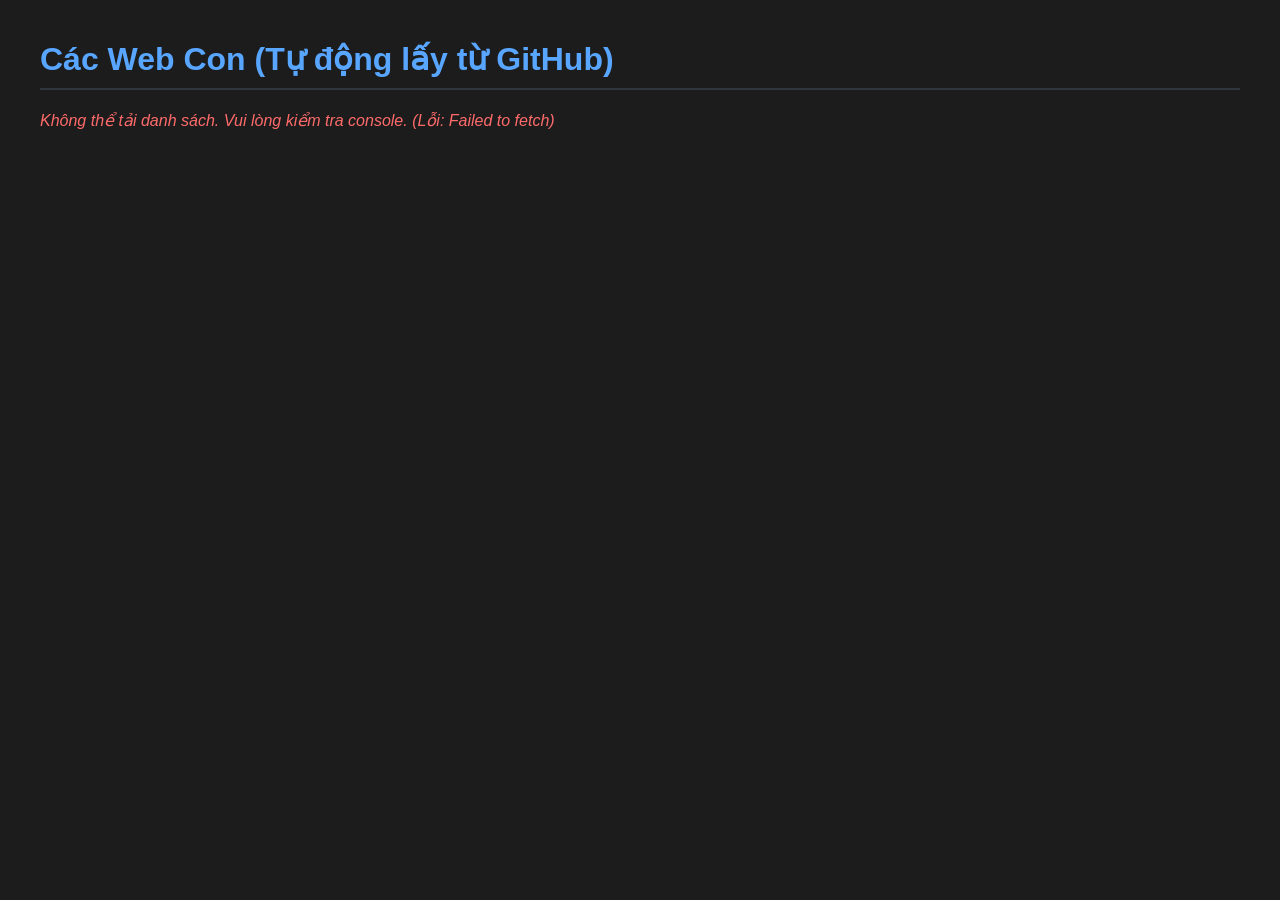
<file: index.html>
<!DOCTYPE html>
<html lang="vi">
<head>
    <meta charset="UTF-8">
    <meta name="viewport" content="width=device-width, initial-scale=1.0">
    <title>Danh sách các Web Con Tự Động</title>
    <style>
        body {
            font-family: Arial, sans-serif;
            margin: 40px;
            background-color: #1c1c1c;
            color: #f0f0f0;
        }
        h1 {
            color: #58a6ff;
            border-bottom: 2px solid #30363d;
            padding-bottom: 10px;
        }
        #container {
            display: grid;
            /* Tạo grid 2 cột, có thể điều chỉnh */
            grid-template-columns: repeat(auto-fill, minmax(250px, 1fr)); 
            gap: 20px;
            padding-top: 10px;
        }
        .card {
            background-color: #2d2d2d;
            border-radius: 8px;
            box-shadow: 0 4px 8px rgba(0, 0, 0, 0.2);
            transition: transform 0.3s, box-shadow 0.3s;
            overflow: hidden;
            text-align: center;
        }
        .card:hover {
            transform: translateY(-5px);
            box-shadow: 0 8px 16px rgba(0, 0, 0, 0.4);
        }
        .card a {
            display: block;
            padding: 20px;
            text-decoration: none;
            color: #90d381;
            font-size: 1.3em;
            font-weight: bold;
        }
        .card a:hover {
            color: #72cc62;
        }
        .loading {
            color: #58a6ff;
            font-style: italic;
        }
    </style>
</head>
<body>
    <h1>Các Web Con (Tự động lấy từ GitHub)</h1>
    <p class="loading" id="status-message">Đang tải danh sách thư mục...</p>
    <div id="container">
        </div>

    <script>
        // Cấu hình: Thay thế bằng thông tin của bạn
        const USERNAME = 'thanhduy623'; // Tên người dùng GitHub
        const REPO_NAME = 'complex-web'; // Tên kho lưu trữ của bạn (tôi giả định là complex-web)
        const GITHUB_API_URL = `https://api.github.com/repos/${USERNAME}/${REPO_NAME}/contents`;

        const container = document.getElementById('container');
        const statusMessage = document.getElementById('status-message');

        async function fetchFolders() {
            try {
                const response = await fetch(GITHUB_API_URL);
                if (!response.ok) {
                    throw new Error(`Lỗi HTTP: ${response.status}`);
                }
                const contents = await response.json();

                // Lọc chỉ lấy các mục có type là 'dir' (thư mục)
                const folders = contents.filter(item => item.type === 'dir');

                if (folders.length === 0) {
                    statusMessage.textContent = "Không tìm thấy thư mục web con nào.";
                    return;
                }

                // Xóa thông báo tải
                statusMessage.style.display = 'none';

                // Tạo Card cho từng thư mục
                folders.forEach(folder => {
                    // Tạo đường dẫn tương đối để hoạt động với GitHub Pages
                    const folderPath = `./${folder.name}/`; 

                    const card = document.createElement('div');
                    card.className = 'card';
                    
                    const link = document.createElement('a');
                    link.href = folderPath;
                    link.textContent = folder.name; // Hiển thị tên thư mục

                    card.appendChild(link);
                    container.appendChild(card);
                });

            } catch (error) {
                console.error("Lỗi khi tải nội dung repo:", error);
                statusMessage.textContent = `Không thể tải danh sách. Vui lòng kiểm tra console. (Lỗi: ${error.message})`;
                statusMessage.style.color = '#ff6b6b'; // Màu đỏ cho lỗi
            }
        }

        fetchFolders();
    </script>
</body>
</html>
</file>
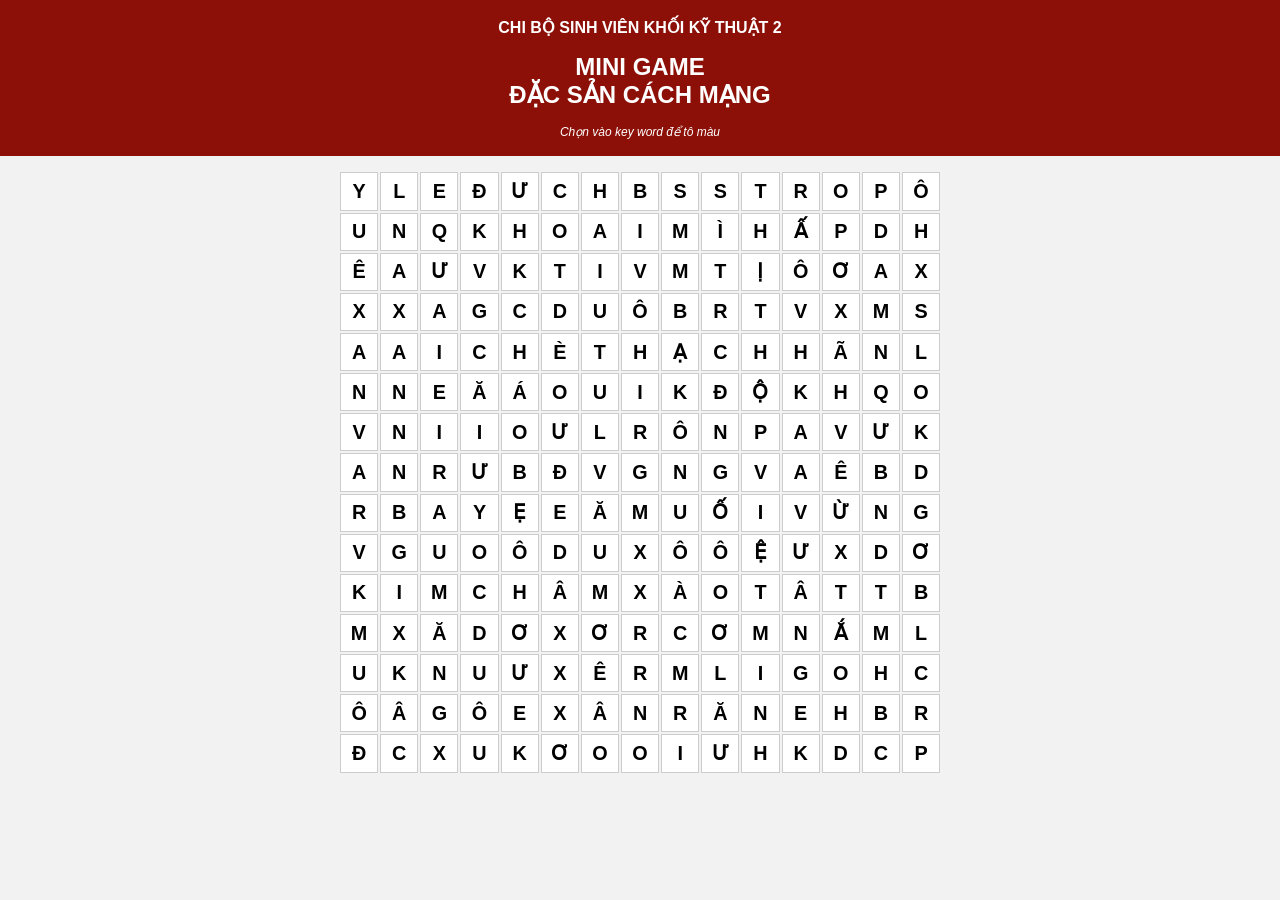
<file: DacSanCachMang/index.html>
<!DOCTYPE html>
<html lang="vi">

<head>
    <meta charset="UTF-8">
    <meta name="viewport" content="width=device-width, initial-scale=1.0">
    <title>Đặc Sản Cách Mạng - Ô Chữ</title>
    <link rel="stylesheet" href="style.css">
</head>

<body>
    <header>
        <h2>CHI BỘ SINH VIÊN KHỐI KỸ THUẬT 2</h2>
        <h1>MINI GAME <br>ĐẶC SẢN CÁCH MẠNG</h1>
        <p class="note">Chọn vào key word để tô màu</p>
    </header>

    <main>
        <div id="crossword"></div>
    </main>

    <div id="popup" class="popup hidden">
        <div class="popup-content">
            <h2>🎉 Chúc mừng! 🎉</h2>
            <p>Bạn đã hoàn thành tất cả key!</p>
            <p id="time-finish"></p>
            <p id="time-stamp"></p>
            <button onclick="closePopup()">Đóng</button>
        </div>
    </div>

    <script src="script.js"></script>
</body>

</html>
</file>
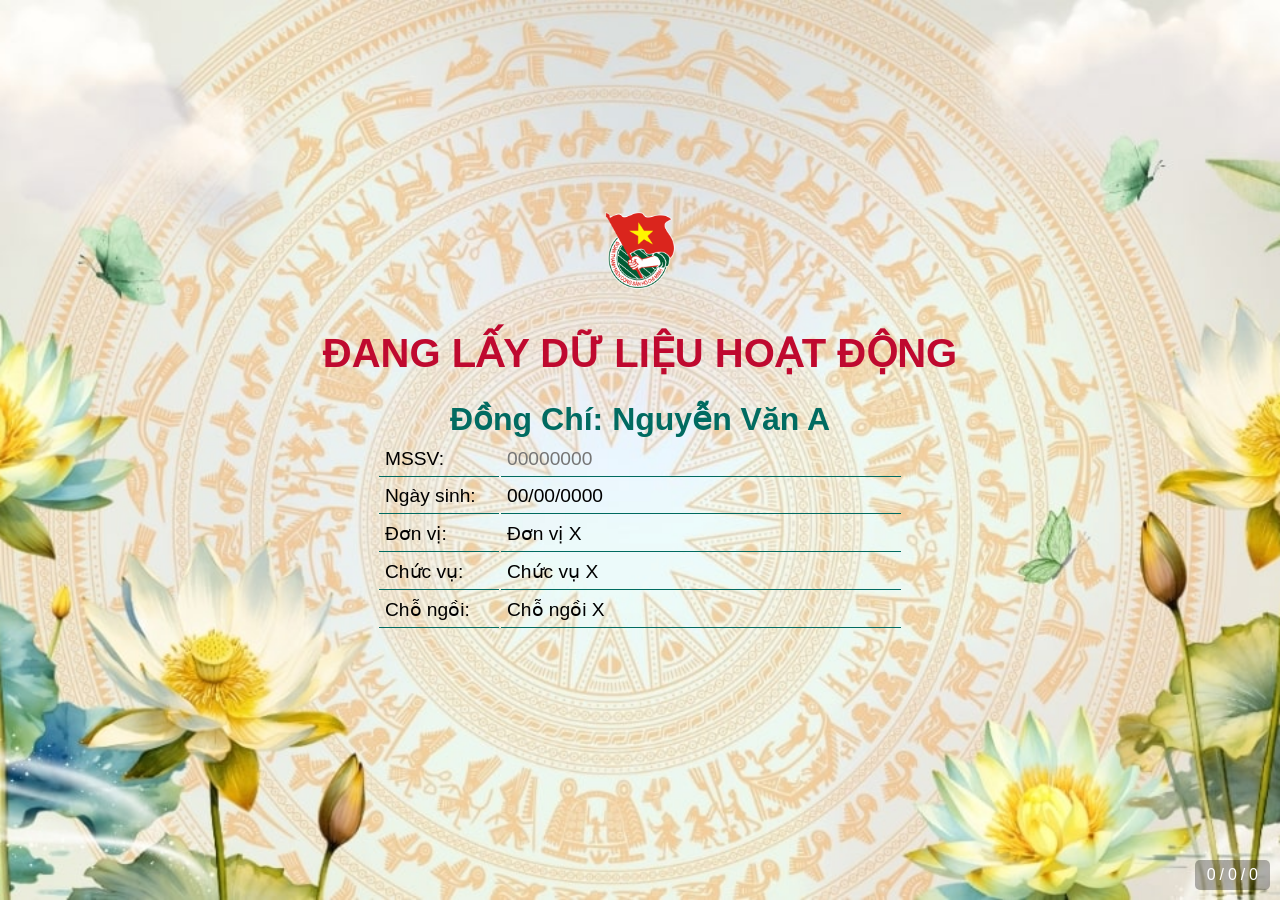
<file: DiemDanh/index.html>
<!DOCTYPE html>
<html lang="vi">

<head>
    <meta charset="UTF-8">
    <meta name="viewport" content="width=device-width, initial-scale=1.0">
    <title>Điểm danh</title>
    <link rel="stylesheet" href="style.css">
</head>

<body>
    <img id="logo" class="logo" src="./logo-doan.png" alt="Logo tổ chức">
    <h3 id="name-up" class="primary upper"></h3>
    <h3 id="name-current" class="primary upper"></h3>

    <h2 id="event-type" class="secondary upper"></h2>
    <h1 id="event-name" class="secondary upper">ĐANG LẤY DỮ LIỆU HOẠT ĐỘNG</h1>


    <table>
        <tr style="display: flex;">
            <h2 id="name" class="primary capitalize">Đồng chí: Nguyễn Văn A</h2>
        </tr>
        <tr>
            <td class="tag-name">MSSV:</td>
            <td><input type="text" name="" id="mssv" placeholder="00000000"></td>
        </tr>
        <tr>
            <td class="tag-name">Ngày sinh:</td>
            <td id="birthday">00/00/0000</td>
        </tr>
        <tr>
            <td class="tag-name">Đơn vị:</td>
            <td id="faculty">Đơn vị X</td>
        </tr>
        <tr>
            <td class="tag-name">Chức vụ:</td>
            <td id="position">Chức vụ X</td>
        </tr>
        <tr>
            <td class="tag-name">Chỗ ngồi:</td>
            <td id="location">Chỗ ngồi X</td>
        </tr>
    </table>

    <p id="event-date"></p>

    <div class="check-sum">
        <span id="sum-success">0</span>
        <span>/</span>
        <span id="sum-error">0</span>
        <span>/</span>
        <span id="sum-total">0</span>
    </div>

    <script src="script.js"></script>
</body>

</html>
</file>
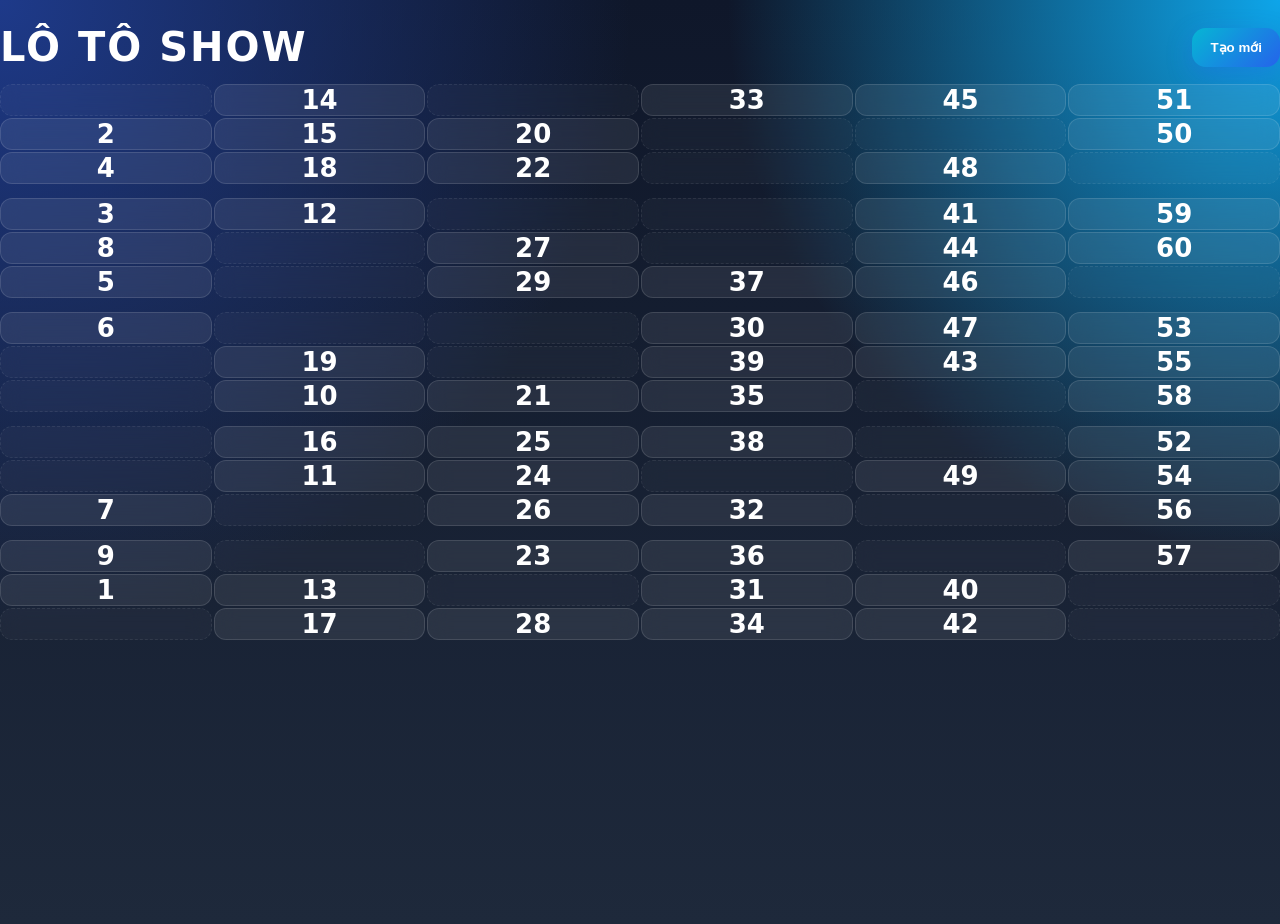
<file: LoToShow/index.html>
<!DOCTYPE html>
<html lang="vi">
<head>
    <meta charset="UTF-8">
    <meta name="viewport" content="width=device-width, initial-scale=1.0">
    <title>Lô Tô Show</title>

    <link rel="stylesheet" href="style.css">
</head>
<body>

    <div class="container">

        <div class="header">
            <h1>LÔ TÔ SHOW</h1>

            <button id="btnTaoMoi">
                Tạo mới
            </button>
        </div>

        <div id="bangLoTo" class="bang-lo-to"></div>

    </div>

    <!-- popup chiến thắng -->
    <div id="popupChienThang" class="popup-an">
        <div class="popup-content">

            <h2>!!!! KINH !!!!</h2>

            <p>Bạn đã hoàn thành hàng:</p>

            <div id="daySoChienThang" class="day-so"></div>

            <button id="btnDongPopup">
                Đóng
            </button>

        </div>
    </div>


    <!-- Popup xác nhận tạo mới -->
    <div id="popupXacNhan" class="popup-an">
        <div class="popup-content">

            <h2>TẠO MỚI</h2>

            <p>
                Bạn có chắc chắn muốn tạo ván chơi mới?
            </p>

            <div class="popup-action">

                <button
                    id="btnHuyTaoMoi"
                    class="btn-phu"
                >
                    Huỷ
                </button>

                <button
                    id="btnXacNhanTaoMoi"
                >
                    Xác nhận
                </button>

            </div>

        </div>
    </div>

    <!-- Âm thanh -->
    <audio id="soundGanThang" src="sounding_1.mp3"></audio>
    <audio id="soundChienThang" src="sounding_2.mp3"></audio>

    <script src="script.js"></script>

</body>
</html>
</file>
<file: DacSanCachMang/style.css>
body {
    font-family: Arial, sans-serif;
    text-align: center;
    margin: 0;
    background: #f2f2f2;
    height: 100vh;
    display: flex;
    flex-direction: column;
}

header {
    padding: 5px;
    background: #8C1007;
    color: white;
    flex-shrink: 0;
}

h1 {
    font-size: 24px;
}

h2 {
    font-size: 16px;
}

.note {
    font-style: italic;
    font-size: 12px;
}

/* Bảng ô chữ */
#crossword {
    flex: 1;
    display: grid;
    grid-template-columns: repeat(15, 1fr);
    grid-template-rows: repeat(15, 1fr);

    /* Ô chữ vừa gọn trong màn hình */
    width: min(95vw, 95vh);
    /* không tràn ngang hoặc dọc */
    height: min(95vw, 95vh);
    /* luôn vuông */

    max-width: 600px;
    /* không quá to trên PC */
    max-height: 600px;
    /* không quá to trên PC */

    min-width: 280px;
    /* không quá nhỏ trên điện thoại */
    min-height: 280px;

    margin: 16px auto;
    gap: 2px;
}

.cell {
    border: 1px solid #ccc;
    background: white;
    font-weight: bold;
    display: flex;
    align-items: center;
    justify-content: center;

    font-size: clamp(10px, 2.2vmin, 20px);
    /* chữ co giãn mượt */
    cursor: pointer;
    user-select: none;
    aspect-ratio: 1/1;
}

.cell.highlight {
    background: #ffeb3b;
}

.cell.found {
    background: #CD5656;
    color: white;
}

/* Popup */
.popup {
    position: fixed;
    top: 0;
    left: 0;
    width: 100%;
    height: 100%;
    background: rgba(0, 0, 0, 0.6);
    display: flex;
    align-items: center;
    justify-content: center;
}

.popup.hidden {
    display: none;
}

.popup-content {
    background: white;
    padding: 20px;
    border-radius: 10px;
    max-width: 80%;
}
</file>
<file: DiemDanh/style.css>
:root {
    --color-primary: #016B61;
    --color-secondary: #BF092F;
}

* {
    padding: 0;
    margin: 0;
    box-sizing: border-box;
    font-size: 1rem;
}

body {
    width: 100%;
    height: 100vh;
    display: flex;

    flex-direction: column;
    justify-content: center;
    align-items: center;

    background-image: url("./background.png");
    background-position: center;
    background-size: cover;
    background-repeat: no-repeat;
    text-align: center;

    font-family: Arial, sans-serif;
}

.logo {
    height: 80px;
    margin-bottom: 0.5rem;
}

h1 {
    font-size: 2.5rem;
    margin-bottom: 1.5rem;
}

h2 {
    font-size: 2rem;
}

h3 {
    font-size: 1.2rem;
}

p {
    font-size: 1.2rem;
}

td {
    font-size: 1.2rem;
    width: 400px;
    text-align: left;
    border-bottom: 1px solid var(--color-primary);
    padding: 6px;
}


/* INPUT */
input {
    border: none;
    background: transparent;
    outline: none;
    box-shadow: none;
    color: inherit;
    font: inherit;
    padding: 0;
    margin: 0;
    width: auto;
    display: inline;
    cursor: text;
    caret-color: transparent;
}

/* Giữ nguyên phần còn lại */
input:hover,
input:focus,
input:active {
    border: none;
    background: transparent;
    outline: none;
    box-shadow: none;
}

input::selection {
    background: transparent;
}




/* CUSTOM */

.primary {
    color: var(--color-primary);
}

.secondary {
    color: var(--color-secondary);
}

.upper {
    text-transform: uppercase;
}

.lower {
    text-transform: lowercase;
}

.capitalize {
    text-transform: capitalize;
}

.check-sum {
    position: fixed;
    bottom: 10px;
    right: 10px;
    background-color: rgba(0, 0, 0, 0.3);
    color: white;
    padding: 6px 12px;
    border-radius: 5px;
    font-size: 14px;
    font-family: sans-serif;
    z-index: 9999;
}


.flash {
    background-color: #ffe0e0;
    transition: background-color 0.2s;
}

#name-current {
    margin-bottom: 2rem;
}

#event-date {
    margin-top: 60px;
    font-style: italic;
}


/* THÔNG TIN */
.tag-name {
    text-align: left;
    width: 120px;

}
</file>
<file: LoToShow/style.css>
* {
    margin: 0;
    padding: 0;
    box-sizing: border-box;
}

:root {
    --bg-1: #0f172a;
    --bg-2: #1e293b;
    --card: rgba(255, 255, 255, 0.08);

    --text: #ffffff;
    --text-soft: rgba(255, 255, 255, 0.75);

    --primary: #00d4ff;
    --primary-dark: #0095ff;

    --success: #22c55e;
    --warning: #facc15;

    --border: rgba(255, 255, 255, 0.12);
}

body {
    min-height: 100vh;

    background:
        radial-gradient(circle at top left, #1e3a8a 0%, transparent 40%),
        radial-gradient(circle at top right, #0ea5e9 0%, transparent 35%),
        linear-gradient(
            180deg,
            var(--bg-1),
            var(--bg-2)
        );

    font-family:
        Inter,
        system-ui,
        -apple-system,
        sans-serif;

    color: var(--text);

    overflow-x: hidden;
    overflow-y: auto;
}

.container {

    width: min(1400px, 100%);

    margin: 24px auto;

    display: flex;
    flex-direction: column;
}

/*
=====================================
HEADER
=====================================
*/

.header {
    flex-shrink: 0;

    display: flex;
    align-items: center;
    justify-content: space-between;

    gap: 12px;

    margin-bottom: 14px;
}

.header h1 {
    font-size: clamp(24px, 6vw, 40px);
    font-weight: 900;
    letter-spacing: 2px;
}

#btnTaoMoi {
    border: none;

    padding: 12px 18px;

    border-radius: 14px;

    font-weight: 700;

    color: white;

    background:
        linear-gradient(
            135deg,
            #06b6d4,
            #2563eb
        );

    box-shadow:
        0 8px 24px rgba(37, 99, 235, 0.35);

    cursor: pointer;

    transition: 0.25s;
}

#btnTaoMoi:active {
    transform: scale(0.96);
}

/*
=====================================
BẢNG
=====================================
*/

.bang-lo-to {
    flex: 1;

    min-height: 0;

    display: flex;
    flex-direction: column;

    gap: 2px;
}

.hang {
    flex: 1;

    display: grid;

    grid-template-columns: repeat(6, 1fr);

    gap: 2px;
}

.hang-ngat {
    margin-bottom: 12px;
}

.o-so {
    position: relative;

    display: flex;
    align-items: center;
    justify-content: center;

    border-radius: 12px;

    background:
        rgba(255,255,255,0.08);

    border:
        1px solid var(--border);

    color: white;

    font-size: clamp(16px, 5vw, 26px);

    font-weight: 800;

    backdrop-filter: blur(10px);

    cursor: pointer;

    user-select: none;

    transition:
        transform 0.15s,
        background 0.25s,
        box-shadow 0.25s;
}

.o-so:active {
    transform: scale(0.95);
}

.o-rong {
    background:
        rgba(255,255,255,0.03);

    border:
        1px dashed rgba(255,255,255,0.08);

    cursor: default;
}

/*
=====================================
ĐÃ CHỌN
=====================================
*/

.o-da-chon {
    color: white;

    background:
        linear-gradient(
            135deg,
            var(--primary),
            var(--primary-dark)
        ) !important;

    box-shadow:
        0 0 20px rgba(0,212,255,0.5);
}

/*
=====================================
GẦN THẮNG
=====================================
*/

.hang-gan-thang .o-so:not(.o-rong) {

    animation:
        nhapNhayGanThang
        1s
        infinite;

    background:
        linear-gradient(
            135deg,
            #fde047,
            #f59e0b
        );

    color: #111827;
}

.hang-gan-thang .o-da-chon {

    background:
        linear-gradient(
            135deg,
            #06b6d4,
            #2563eb
        ) !important;

    color: white;
}

@keyframes nhapNhayGanThang {

    0% {
        box-shadow:
            0 0 0 rgba(250,204,21,0.2);
    }

    50% {
        box-shadow:
            0 0 20px rgba(250,204,21,0.8);
    }

    100% {
        box-shadow:
            0 0 0 rgba(250,204,21,0.2);
    }
}

/*
=====================================
CHIẾN THẮNG
=====================================
*/

.hang-chien-thang .o-so:not(.o-rong) {

    background:
        linear-gradient(
            135deg,
            #22c55e,
            #16a34a
        ) !important;

    color: white;

    animation:
        chienThang
        1s infinite;
}

@keyframes chienThang {

    0% {
        transform: scale(1);
    }

    50% {
        transform: scale(1.04);
    }

    100% {
        transform: scale(1);
    }
}

/*
=====================================
POPUP
=====================================
*/

.popup-an {
    display: none;
}

.popup-hien {
    position: fixed;
    inset: 0;

    display: flex;
    align-items: center;
    justify-content: center;

    padding: 20px;

    background:
        rgba(0,0,0,0.7);

    backdrop-filter: blur(10px);

    z-index: 9999;
}

.popup-content {

    width: min(92vw, 400px);

    padding: 28px;

    border-radius: 24px;

    text-align: center;

    color: white;

    background:
        linear-gradient(
            180deg,
            rgba(30,41,59,0.95),
            rgba(15,23,42,0.95)
        );

    border:
        1px solid rgba(255,255,255,0.15);

    box-shadow:
        0 20px 60px rgba(0,0,0,0.5);

    animation:
        popupHien 0.25s ease;
}

@keyframes popupHien {

    from {
        opacity: 0;
        transform:
            translateY(20px)
            scale(0.9);
    }

    to {
        opacity: 1;
        transform:
            translateY(0)
            scale(1);
    }
}

.popup-content h2 {

    font-size: 32px;

    margin-bottom: 12px;

    color: #22c55e;

    text-shadow:
        0 0 20px rgba(34,197,94,0.6);
}

.popup-content p {

    color: var(--text-soft);

    margin-bottom: 12px;
}

.day-so {

    margin: 16px 0;

    font-size: 24px;

    font-weight: 900;

    line-height: 1.4;
}

#btnDongPopup {

    border: none;

    padding: 12px 24px;

    border-radius: 14px;

    color: white;

    font-weight: 700;

    cursor: pointer;

    background:
        linear-gradient(
            135deg,
            #22c55e,
            #16a34a
        );

    transition: 0.25s;
}

#btnDongPopup:active {
    transform: scale(0.96);
}

/*
=====================================
MOBILE TỐI ƯU
=====================================
*/

@media (max-width: 768px) {

    .container {
        padding: 10px;
    }

    .header {
        margin-bottom: 10px;
    }

    .hang-ngat {
        margin-bottom: 8px;
    }

    .o-so {
        border-radius: 10px;
    }

    .popup-content {
        padding: 22px;
    }
}
.popup-action {

    display: flex;

    gap: 14px;

    margin-top: 24px;
}

.popup-action button {

    flex: 1;

    border: none;

    padding: 14px 18px;

    border-radius: 16px;

    color: white;

    font-size: 15px;

    font-weight: 800;

    letter-spacing: 0.5px;

    cursor: pointer;

    transition:
        transform 0.2s ease,
        box-shadow 0.25s ease,
        opacity 0.25s ease;
}

.popup-action button:hover {

    transform:
        translateY(-2px);

    box-shadow:
        0 12px 28px rgba(0,0,0,0.25);
}

.popup-action button:active {

    transform:
        scale(0.96);
}

/*
=====================================
NÚT HUỶ
=====================================
*/

.btn-phu {

    background:
        linear-gradient(
            135deg,
            rgba(100,116,139,0.95),
            rgba(71,85,105,0.95)
        ) !important;

    border:
        1px solid rgba(255,255,255,0.15);

    box-shadow:
        0 8px 24px rgba(71,85,105,0.35);
}

.btn-phu:hover {

    box-shadow:
        0 12px 32px rgba(71,85,105,0.55);
}

/*
=====================================
NÚT XÁC NHẬN
=====================================
*/

#btnXacNhanTaoMoi {

    background:
        linear-gradient(
            135deg,
            #22c55e,
            #16a34a
        );

    border:
        1px solid rgba(255,255,255,0.12);

    box-shadow:
        0 10px 30px rgba(34,197,94,0.45);
}

#btnXacNhanTaoMoi:hover {

    box-shadow:
        0 14px 36px rgba(34,197,94,0.65);
}

/*
=====================================
ICON GIẢ
=====================================
*/

.btn-phu::before {

    content: "✕ ";

    font-size: 14px;
}

#btnXacNhanTaoMoi::before {

    content: "✓ ";

    font-size: 14px;
}
</file>
